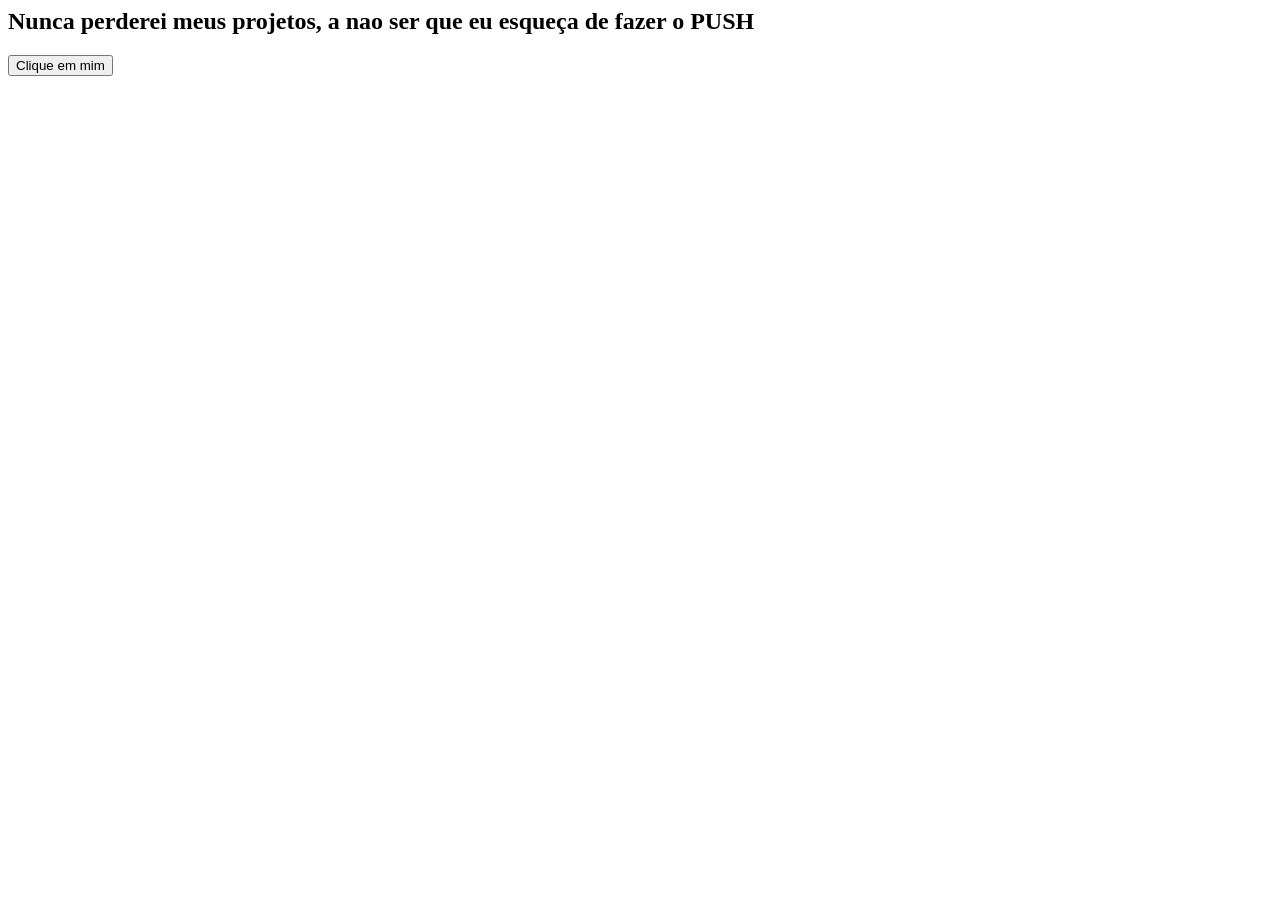
<file: index.html>
<html>
<head>

	<title> Testando o GIT </title>
</head>
<body>

	<h2> Nunca perderei meus projetos, a nao ser que eu esqueça de fazer o PUSH</h2>

	<button type="submit">Clique em mim</button>
</body>
</html>
</file>
